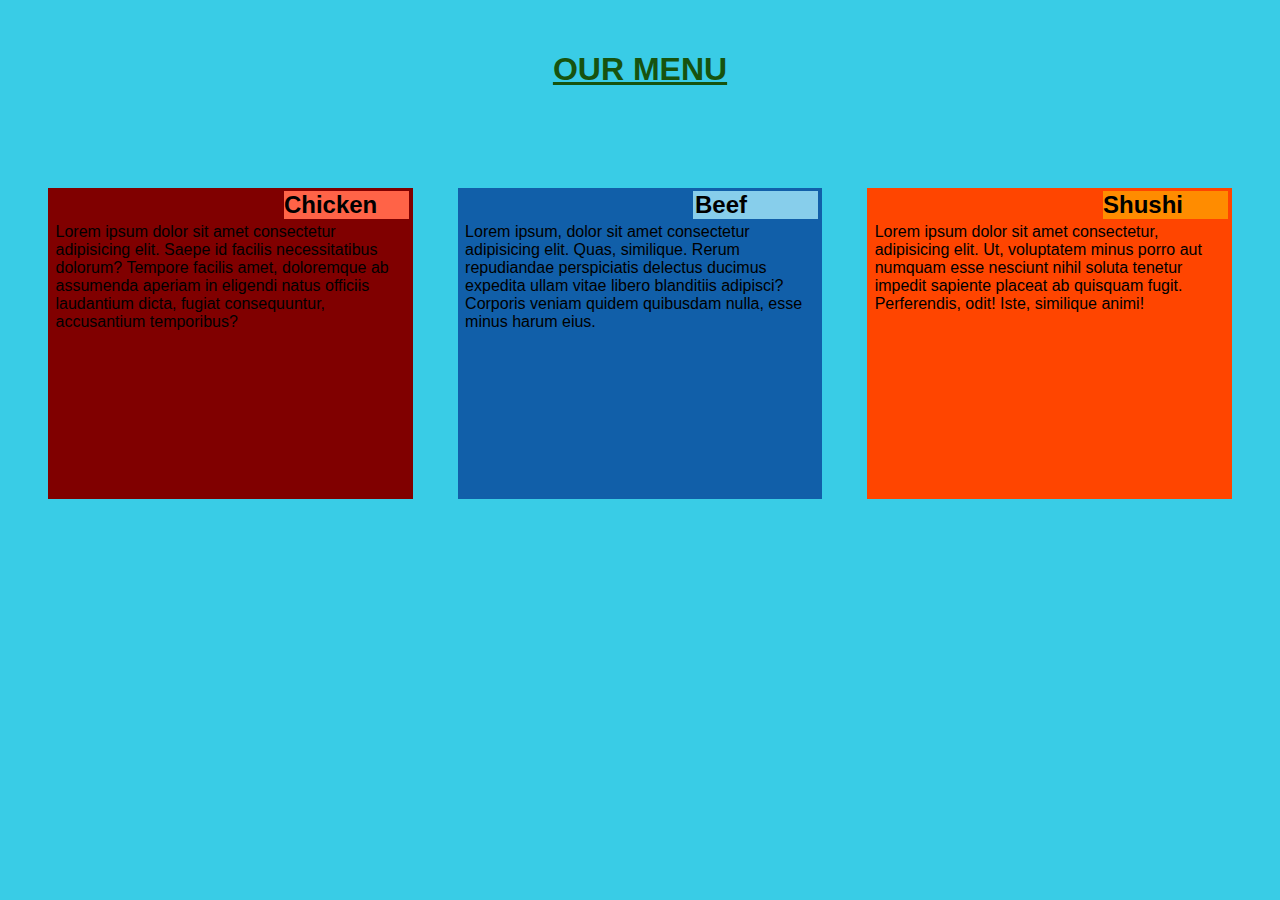
<file: module2-solution/index.html>
<html>
    <head>
    <meta charset="utf-8" />
    <meta http-equiv="X-UA-Compatible" content="IE=edge">
    <title>Module2 Assignment</title>
    <meta name="viewport" content="width=device-width, initial-scale=1">
    <link rel="stylesheet" href="CSS/CSS.css" />
    </head>
    <body>
        <div class="heading">
        <h1>OUR MENU</h1>
        </div>
        <div id=content>
          <div class="col-lg-4 col-md-6 col-sm-12">
            <section id="Chicken">
              <div>
                <h2>Chicken</h2>
              </div>
              <p>Lorem ipsum dolor sit amet consectetur adipisicing elit. Saepe id facilis necessitatibus dolorum? Tempore facilis amet, doloremque ab assumenda aperiam in eligendi natus officiis laudantium dicta, fugiat consequuntur, accusantium temporibus?</p>
            </section>
          </div>
          <div class="col-lg-4 col-md-6 col-sm-12">
            <section id="Beef">
              <h2>Beef</h2>
              <p>Lorem ipsum, dolor sit amet consectetur adipisicing elit. Quas, similique. Rerum repudiandae perspiciatis delectus ducimus expedita ullam vitae libero blanditiis adipisci? Corporis veniam quidem quibusdam nulla, esse minus harum eius.</p>
            </section>
          </div>
          <div class="col-lg-4 col-md-12 col-sm-12">
            <section id="Shushi">
              <h2>Shushi</h2>
              <p>Lorem ipsum dolor sit amet consectetur, adipisicing elit. Ut, voluptatem minus porro aut numquam esse nesciunt nihil soluta tenetur impedit sapiente placeat ab quisquam fugit. Perferendis, odit! Iste, similique animi!</p>
            </section>
          </div>
        </div>
    </body>
</html>
</file>
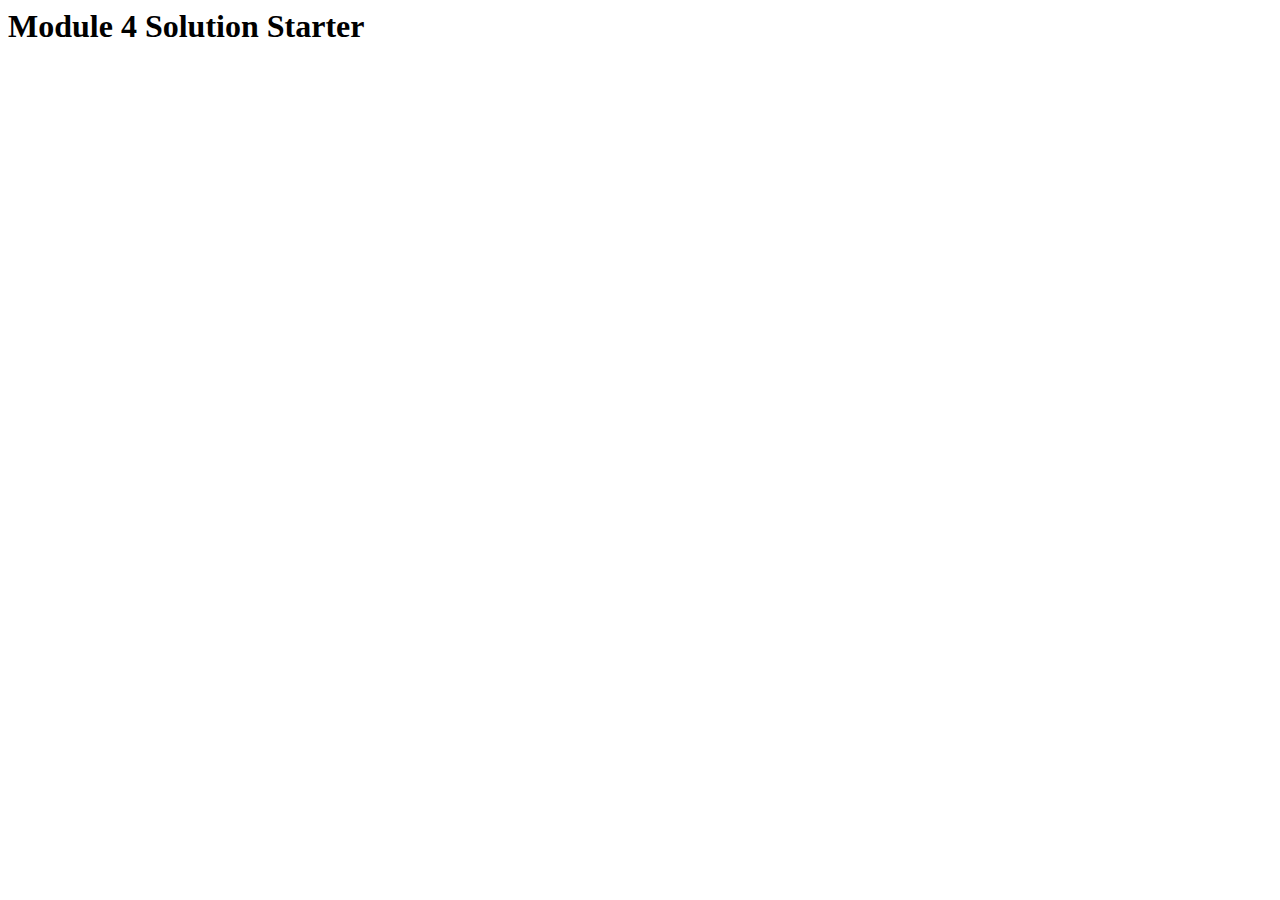
<file: module4-solution/index.html>
<html>
<head>
  <meta charset="utf-8">
  <title>Module 4 Solution Starter</title>
  <script src="SpeakHello.js"></script>
  <script src="SpeakGoodBye.js"></script>
  <script src="Script.js"></script>
</head>
<body>
  <h1>Module 4 Solution Starter</h1>
</body>
</html>
</file>
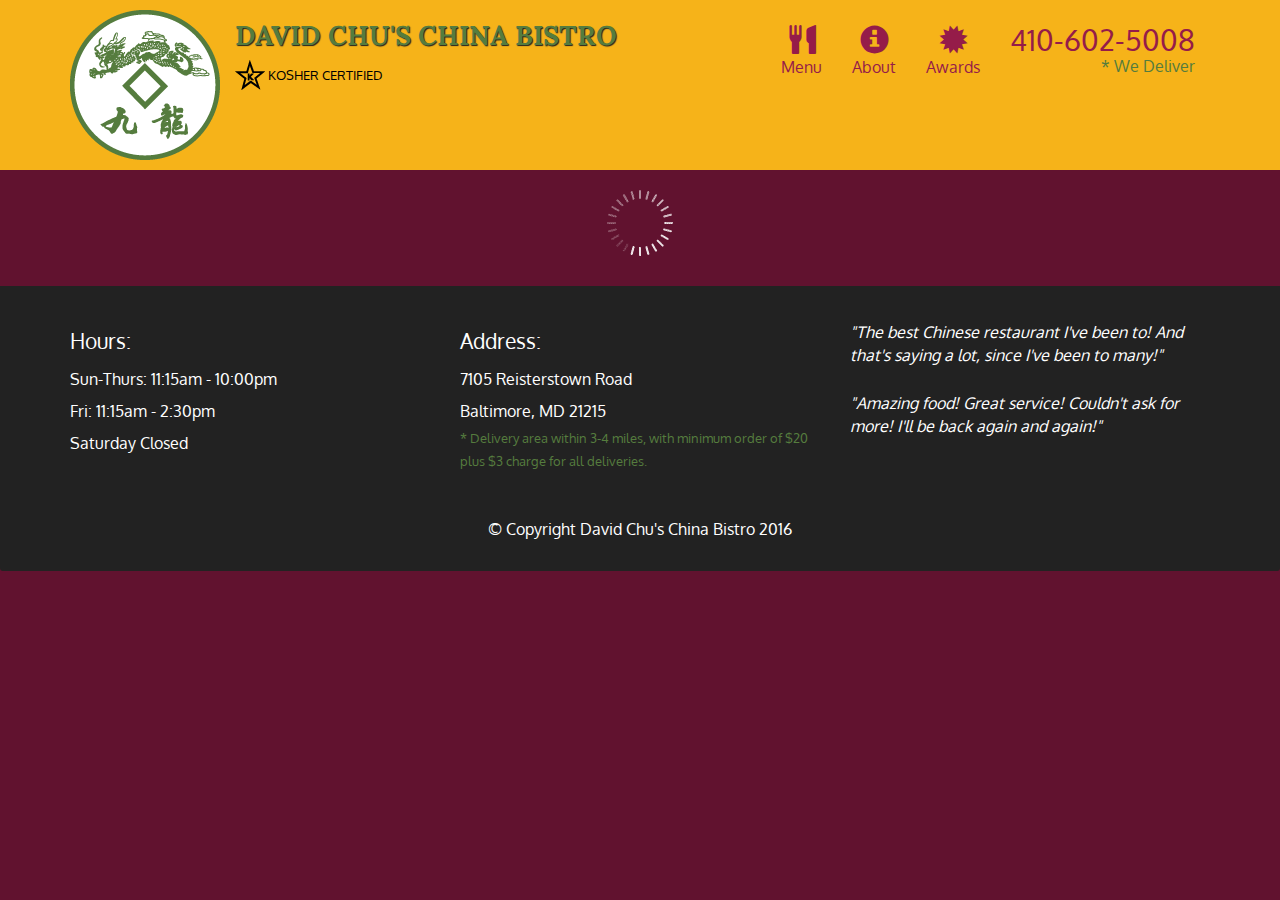
<file: module5-solution/index.html>
<!doctype html>
<html lang="en">
  <head>
    <meta charset="utf-8">
    <meta http-equiv="X-UA-Compatible" content="IE=edge">
    <meta name="viewport" content="width=device-width, initial-scale=1">
    <title>David Chu's China Bistro</title>
    <link rel="stylesheet" href="css/bootstrap.min.css">
    <link rel="stylesheet" href="css/styles.css">
    <link href='https://fonts.googleapis.com/css?family=Oxygen:400,300,700' rel='stylesheet' type='text/css'>
    <link href='https://fonts.googleapis.com/css?family=Lora' rel='stylesheet' type='text/css'>
  </head>
<body>
  <header>
    <nav id="header-nav" class="navbar navbar-default">
      <div class="container">
        <div class="navbar-header">
          <a href="index.html" class="pull-left visible-md visible-lg">
            <div id="logo-img" alt="Logo image"></div>
          </a>

          <div class="navbar-brand">
            <a href="index.html"><h1>David Chu's China Bistro</h1></a>
            <p>
              <img src="images/star-k-logo.png" alt="Kosher certification">
              <span>Kosher Certified</span>
            </p>
          </div>

          <button id="navbarToggle" type="button" class="navbar-toggle collapsed" data-toggle="collapse" data-target="#collapsable-nav" aria-expanded="false">
            <span class="sr-only">Toggle navigation</span>
            <span class="icon-bar"></span>
            <span class="icon-bar"></span>
            <span class="icon-bar"></span>
          </button>
        </div>
        
        <div id="collapsable-nav" class="collapse navbar-collapse">
           <ul id="nav-list" class="nav navbar-nav navbar-right">
            <li id="navHomeButton" class="visible-xs active">
              <a href="index.html">
                <span class="glyphicon glyphicon-home"></span> Home</a>
            </li>
            <li id="navMenuButton">
              <a href="#" onclick="$dc.loadMenuCategories();">
                <span class="glyphicon glyphicon-cutlery"></span><br class="hidden-xs"> Menu</a>
            </li>
            <li>
              <a href="#">
                <span class="glyphicon glyphicon-info-sign"></span><br class="hidden-xs"> About</a>
            </li>
            <li>
              <a href="#">
                <span class="glyphicon glyphicon-certificate"></span><br class="hidden-xs"> Awards</a>
            </li>
            <li id="phone" class="hidden-xs">
              <a href="tel:410-602-5008">
                <span>410-602-5008</span></a><div>* We Deliver</div>
            </li>
          </ul><!-- #nav-list -->
        </div><!-- .collapse .navbar-collapse -->
      </div><!-- .container -->
    </nav><!-- #header-nav -->
  </header>

  <div id="call-btn" class="visible-xs">
    <a class="btn" href="tel:410-602-5008">
    <span class="glyphicon glyphicon-earphone"></span>
    410-602-5008
    </a>
  </div>
  <div id="xs-deliver" class="text-center visible-xs">* We Deliver</div>

  <div id="main-content" class="container"></div>

  <footer class="panel-footer">
    <div class="container">
      <div class="row">
        <section id="hours" class="col-sm-4">
          <span>Hours:</span><br>
          Sun-Thurs: 11:15am - 10:00pm<br>
          Fri: 11:15am - 2:30pm<br>
          Saturday Closed
          <hr class="visible-xs">
        </section>
        <section id="address" class="col-sm-4">
          <span>Address:</span><br>
          7105 Reisterstown Road<br>
          Baltimore, MD 21215
          <p>* Delivery area within 3-4 miles, with minimum order of $20 plus $3 charge for all deliveries.</p>
          <hr class="visible-xs">
        </section>
        <section id="testimonials" class="col-sm-4">
          <p>"The best Chinese restaurant I've been to! And that's saying a lot, since I've been to many!"</p>
          <p>"Amazing food! Great service! Couldn't ask for more! I'll be back again and again!"</p>
        </section>
      </div>
      <div class="text-center">&copy; Copyright David Chu's China Bistro 2016</div>
    </div>
  </footer>

  <!-- jQuery (Bootstrap JS plugins depend on it) -->
  <script src="js/jquery-2.1.4.min.js"></script>
  <script src="js/bootstrap.min.js"></script>
  <script src="js/ajax-utils.js"></script>
  <script src="js/script.js"></script>
</body>
</html>
</file>
<file: module2-solution/CSS/CSS.css>
*{
    box-sizing: border-box;
    padding: 0;
    margin: 0;
}
body{
  background-color: rgb(57, 204, 230);
    font-family: 'Comic Sans MS','Gill Sans', 'Gill Sans MT', Calibri, 'Trebuchet MS', sans-serif;
}
.heading{
    color: rgb(23, 83, 15);
    text-align: center;
    text-decoration: underline;
    margin: 4%;
}
#content{
  padding: 2%;
  height: 75%;
}
#Chicken h2{
  margin-left: 65%;
  padding-right: 20%;
  text-align: right;
  background-color: tomato;
}
#Beef h2{
  margin-left: 65%;
  padding-right: 20%;
  text-align: right;
  background-color: skyblue;
}
#Shushi h2{
  margin-left: 65%;
  padding-right: 20%;
  text-align: right;
  background-color: darkorange;
}
p{
  margin: 1%;
}
#Chicken{
  background-color: maroon;
  float: left;
  height: 50%;
  margin: 2%;
  padding: 1%;
}
#Beef{
  background-color: rgb(17, 95, 169);
  float: left;
  height: 50%;
  margin: 2%;
  padding: 1%;
}
#Shushi{
  background-color: orangered;
  float: left;
  height: 50%;
  margin: 2%;
  padding: 1%;
}
/********** Desktop version **********/
@media (min-width: 992px) {
    .col-lg-1, .col-lg-2, .col-lg-3, .col-lg-4, .col-lg-5, .col-lg-6, .col-lg-7, .col-lg-8, .col-lg-9, .col-lg-10, .col-lg-11, .col-lg-12 {
      float: left;
      padding: 15px;
    }
    .col-lg-1 {
      width: 8.33%;
    }
    .col-lg-2 {
      width: 16.66%;
    }
    .col-lg-3 {
      width: 25%;
    }
    .col-lg-4 {
      width: 33.33%;
    }
    .col-lg-5 {
      width: 41.66%;
    }
    .col-lg-6 {
      width: 50%;
    }
    .col-lg-7 {
      width: 58.33%;
    }
    .col-lg-8 {
      width: 66.66%;
    }
    .col-lg-9 {
      width: 75%;
    }
    .col-lg-10 {
      width: 83.33%;
    }
    .col-lg-11 {
      width: 91.66%;
    }
    .col-lg-12 {
      width: 100%;
    }
  }
  
  /********** Tablet version **********/
  @media (min-width: 768px) and (max-width: 991px) {
    .col-md-1, .col-md-2, .col-md-3, .col-md-4, .col-md-5, .col-md-6, .col-md-7, .col-md-8, .col-md-9, .col-md-10, .col-md-11, .col-md-12 {
      float: left;
      padding: 15px;
    }
    .col-md-1 {
      width: 8.33%;
    }
    .col-md-2 {
      width: 16.66%;
    }
    .col-md-3 {
      width: 25%;
    }
    .col-md-4 {
      width: 33.33%;
    }
    .col-md-5 {
      width: 41.66%;
    }
    .col-md-6 {
      width: 50%;
    }
    .col-md-7 {
      width: 58.33%;
    }
    .col-md-8 {
      width: 66.66%;
    }
    .col-md-9 {
      width: 75%;
    }
    .col-md-10 {
      width: 83.33%;
    }
    .col-md-11 {
      width: 91.66%;
    }
    .col-md-12 {
      width: 100%;
    }
  }

  /********** Mobile version **********/
  @media (max-width: 767px) {
    .col-sm-1, .col-sm-2, .col-sm-3, .col-sm-4, .col-sm-5, .col-sm-6, .col-sm-7, .col-sm-8, .col-sm-9, .col-sm-10, .col-sm-11, .col-sm-12 {
      float: left;
      padding: 15px;
    }
    .col-sm-1 {
      width: 8.33%;
    }
    .col-sm-2 {
      width: 16.66%;
    }
    .col-sm-3 {
      width: 25%;
    }
    .col-sm-4 {
      width: 33.33%;
    }
    .col-sm-5 {
      width: 41.66%;
    }
    .col-sm-6 {
      width: 50%;
    }
    .col-sm-7 {
      width: 58.33%;
    }
    .col-sm-8 {
      width: 66.66%;
    }
    .col-sm-9 {
      width: 75%;
    }
    .col-sm-10 {
      width: 83.33%;
    }
    .col-sm-11 {
      width: 91.66%;
    }
    .col-sm-12 {
      width: 100%;
    }
  }
</file>
<file: module5-solution/css/styles.css>
body {
  font-size: 16px;
  color: #fff;
  background-color: #61122f;
  font-family: 'Oxygen', sans-serif;
}

/** HEADER **/
#header-nav {
  background-color: #f6b319;
  border-radius: 0;
  border: 0;
}

#logo-img {
  background: url('../images/restaurant-logo_large.png') no-repeat;
  width: 150px;
  height: 150px;
  margin: 10px 15px 10px 0;
}

.navbar-brand {
  padding-top: 25px;
}
.navbar-brand h1 { /* Restaurant name */
  font-family: 'Lora', serif;
  color: #557c3e;
  font-size: 1.5em;
  text-transform: uppercase;
  font-weight: bold;
  text-shadow: 1px 1px 1px #222;
  margin-top: 0;
  margin-bottom: 0;
  line-height: .75;
}
.navbar-brand a:hover, .navbar-brand a:focus {
  text-decoration: none;
}
.navbar-brand p { /* Kosher cert */
  color: #000;
  text-transform: uppercase;
  font-size: .7em;
  margin-top: 15px;
}
.navbar-brand p span { /* Star-K */
  vertical-align: middle;
}

#nav-list {
  margin-top: 10px;
}
#nav-list a {
  color: #951C49;
  text-align: center;
}
#nav-list a:hover {
  background: #E7E7E7;
}
#nav-list a span {
  font-size: 1.8em;
}

#phone {
  margin-top: 5px;
}
#phone a { /* Phone number */
  text-align: right;
  padding-bottom: 0;
}
#phone div { /* We Deliver */
  color: #557c3e;
  text-align: right;
  padding-right: 15px;
}

.navbar-header button.navbar-toggle, .navbar-header .icon-bar {
  border: 1px solid #61122f;
}
.navbar-header button.navbar-toggle {
  clear: both;
  margin-top: -30px;
}
/* END HEADER */

/* FOOTER */
.panel-footer {
  margin-top: 30px;
  padding-top: 35px;
  padding-bottom: 30px;
  background-color: #222;
  border-top: 0;
}
.panel-footer div.row {
  margin-bottom: 35px;
}
#hours, #address {
  line-height: 2;
}
#hours > span, #address > span {
  font-size: 1.3em;
}
#address p {
  color: #557c3e;
  font-size: .8em;
  line-height: 1.8;
}
#testimonials {
  font-style: italic;
}
#testimonials p:nth-child(2) {
  margin-top: 25px;
}
/* END FOOTER */



/* HOME PAGE */
.container .jumbotron {
  box-shadow: 0 0 50px #3F0C1F;
  border: 2px solid #3F0C1F;
}

#menu-tile, #specials-tile, #map-tile {
  height: 250px;
  width: 100%;
  margin-bottom: 15px;
  position: relative;
  border: 2px solid #3F0C1F;
  overflow: hidden;
}
#menu-tile:hover, #specials-tile:hover, #map-tile:hover {
  box-shadow: 0 1px 5px 1px #cccccc;
}
#menu-tile {
  background: url('../images/menu-tile.jpg') no-repeat;
  background-position: center;
}
#specials-tile {
  background: url('../images/specials-tile.jpg') no-repeat;
  background-position: center;
}
#menu-tile span, #specials-tile span, #map-tile span {
  position: absolute;
  bottom: 0;
  right: 0;
  width: 100%;
  text-align: center;
  font-size: 1.6em;
  text-transform: uppercase;
  background-color: #000;
  color: #fff;
  opacity: .8;
}
/* END HOME PAGE */

/* MENU CATEGORIES PAGE */
.category-tile { 
  position: relative;
  border: 2px solid #3F0C1F;
  overflow: hidden;
  width: 200px;
  height: 200px;
  margin: 0 auto 15px;
}
.category-tile span {
  position: absolute;
  bottom: 0;
  right: 0;
  width: 100%;
  text-align: center;
  font-size: 1.2em;
  text-transform: uppercase;
  background-color: #000;
  color: #fff;
  opacity: .8;
}
.category-tile:hover {
  box-shadow: 0 1px 5px 1px #cccccc;
}

#menu-categories-title + div {
  margin-bottom: 50px;
}
/* END MENU CATEGORIES PAGE */

/* SINGLE CATEGORY PAGE */
.menu-item-tile {
  margin-bottom: 25px;
}
.menu-item-tile hr {
  width: 80%;
}
.menu-item-tile .menu-item-price {
  font-size: 1.1em;
  text-align: right;
  margin-top: -15px;
  margin-right: -15px;
}
.menu-item-tile .menu-item-price span {
  font-size: .6em;
}
.menu-item-photo {
  position: relative;
  border: 2px solid #3F0C1F; 
  overflow: hidden;
  padding: 0;
  margin-right: -15px;
  margin-left: auto;
  margin-bottom: 20px;
  max-width: 250px;
}
.menu-item-photo div {
  position: absolute;
  bottom: 0;
  right: 0;
  width: 80px;
  background-color: #557c3e;
  text-align: center;
}
.menu-item-description {
  padding-right: 30px;
}
h3.menu-item-title {
  margin: 0 0 10px;
}
.menu-item-details {
  font-size: .9em;
  font-style: italic;
}
/* END SINGLE CATEGORY PAGE */


/********** Large devices only **********/
@media (min-width: 1200px) {
  .container .jumbotron {
    background: url('../images/jumbotron_1200.jpg') no-repeat;
    height: 675px;
  }
}

/********** Medium devices only **********/
@media (min-width: 992px) and (max-width: 1199px) {
  /* Header */
  #logo-img {
    background: url('../images/restaurant-logo_medium.png') no-repeat;
    width: 100px;
    height: 100px;
    margin: 5px 5px 5px 0;
  }
  /* End Header */

  /* Home Page */
  .container .jumbotron {
    background: url('../images/jumbotron_992.jpg') no-repeat;
    height: 558px;
  }
  /* End Home Page */
}

/********** Small devices only **********/
@media (min-width: 768px) and (max-width: 991px) {
  /* Home Page */
  .container .jumbotron {
    background: url('../images/jumbotron_768.jpg') no-repeat;
    height: 432px;
  }
  /* End Home Page */
}

/********** Extra small devices only **********/
@media (max-width: 767px) {
  /* Header */
  .navbar-brand {
    padding-top: 10px;
    height: 80px;
  }
  .navbar-brand h1 { /* Restaurant name */
    padding-top: 10px;
    font-size: 5vw; /* 1vw = 1% of viewport width */
  }
  .navbar-brand p { /* Kosher cert */
    font-size: .6em;
    margin-top: 12px;
  }
  .navbar-brand p img { /* Star-K */
    height: 20px;
  }

  #collapsable-nav a { /* Collapsed nav menu text */
    font-size: 1.2em;
  }
  #collapsable-nav a span { /* Collapsed nav menu glyph */
    font-size: 1em;
    margin-right: 5px;
  }

  #call-btn > a {
    font-size: 1.5em;
    display: block;
    margin: 0 20px;
    padding: 10px;
    border: 2px solid #fff;
    background-color: #f6b319;
    color: #951c49;
  }
  #xs-deliver {
    margin-top: 5px;
    font-size: .7em;
    letter-spacing: .1em;
    text-transform: uppercase;
  }
  /* End Header */

  /* Footer */
  .panel-footer section {
    margin-bottom: 30px;
    text-align: center;
  }
  .panel-footer section:nth-child(3) {
    margin-bottom: 0; /* margin already exists on the whole row */
  }
  .panel-footer section hr {
    width: 50%;
  }
  /* End Footer */

  /* Home Page */
  .container .jumbotron {
    margin-top: 30px;
    padding: 0;
  }
  #menu-tile, #specials-tile {
    width: 360px;
    margin: 0 auto 15px;
  }

  .menu-item-photo {
    margin-right: auto;
  }
  .menu-item-tile .menu-item-price {
    text-align: center;
  }
  .menu-item-description {
    text-align: center;;
  }
}


/********** Super extra small devices Only :-) (e.g., iPhone 4) **********/
@media (max-width: 479px) {
  /* Header */
  .navbar-brand h1 { /* Restaurant name */
    padding-top: 5px;
    font-size: 6vw;
  }
  /* End Header */
  
  /* Home page */
  #menu-tile, #specials-tile {
    width: 280px;
    margin: 0 auto 15px;
  }

  .col-xxs-12 {
    position: relative;
    min-height: 1px;
    padding-right: 15px;
    padding-left: 15px;
    float: left;
    width: 100%;
  }
}
</file>
